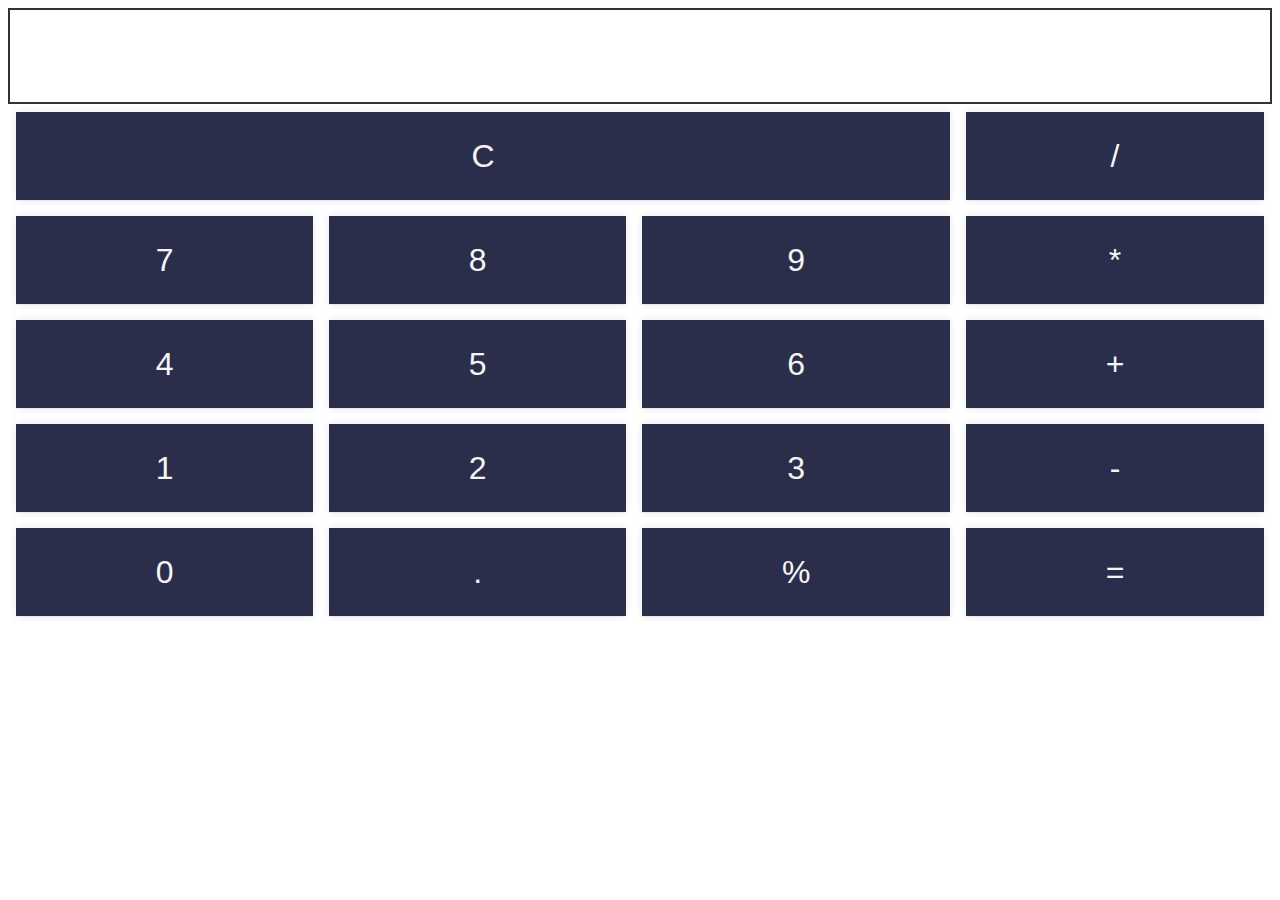
<file: Calculator/index.html>
<!DOCTYPE html>
<html lang="en">
  <head>
    <meta charset="UTF-8" />
    <meta http-equiv="X-UA-Compatible" content="IE=edge" />
    <meta name="viewport" content="width=device-width, initial-scale=1.0" />
    <link rel="stylesheet" href="../Calculator/styles.css" />
    <title>Calculator</title>
  </head>
  <body>
    <main class="grid">
      <input type="text" id="box" />
      <button
        class="buttons buttons__primary grid--cbox"
        value="C"
        onclick="clr()"
      >
        C
      </button>
      <button
        class="buttons buttons__primary"
        value="/"
        onclick="inputCalc(this)"
      >
        /
      </button>
      <button
        class="buttons buttons__primary"
        value="7"
        onclick="inputCalc(this)"
      >
        7
      </button>
      <button
        class="buttons buttons__primary"
        value="8"
        onclick="inputCalc(this)"
      >
        8
      </button>
      <button
        class="buttons buttons__primary"
        value="9"
        onclick="inputCalc(this)"
      >
        9
      </button>
      <button
        class="buttons buttons__primary"
        value="*"
        onclick="inputCalc(this)"
      >
        *
      </button>
      <button
        class="buttons buttons__primary"
        value="4"
        onclick="inputCalc(this)"
      >
        4
      </button>
      <button
        class="buttons buttons__primary"
        value="5"
        onclick="inputCalc(this)"
      >
        5
      </button>
      <button
        class="buttons buttons__primary"
        value="6"
        onclick="inputCalc(this)"
      >
        6
      </button>
      <button
        class="buttons buttons__primary"
        value="+"
        onclick="inputCalc(this)"
      >
        +
      </button>
      <button
        class="buttons buttons__primary"
        value="1"
        onclick="inputCalc(this)"
      >
        1
      </button>
      <button
        class="buttons buttons__primary"
        value="2"
        onclick="inputCalc(this)"
      >
        2
      </button>
      <button
        class="buttons buttons__primary"
        value="3"
        onclick="inputCalc(this)"
      >
        3
      </button>
      <button
        class="buttons buttons__primary"
        value="-"
        onclick="inputCalc(this)"
      >
        -
      </button>
      <button
        class="buttons buttons__primary"
        value="0"
        onclick="inputCalc(this)"
      >
        0
      </button>
      <button
        class="buttons buttons__primary"
        value="."
        onclick="inputCalc(this)"
      >
        .
      </button>
      <button
        class="buttons buttons__primary"
        value="%"
        onclick="inputCalc(this)"
      >
        %
      </button>
      <button class="buttons buttons__primary" value="=" onclick="equalTo()">
        =
      </button>
    </main>
    <script src="../Calculator/main.js"></script>
  </body>
</html>
</file>
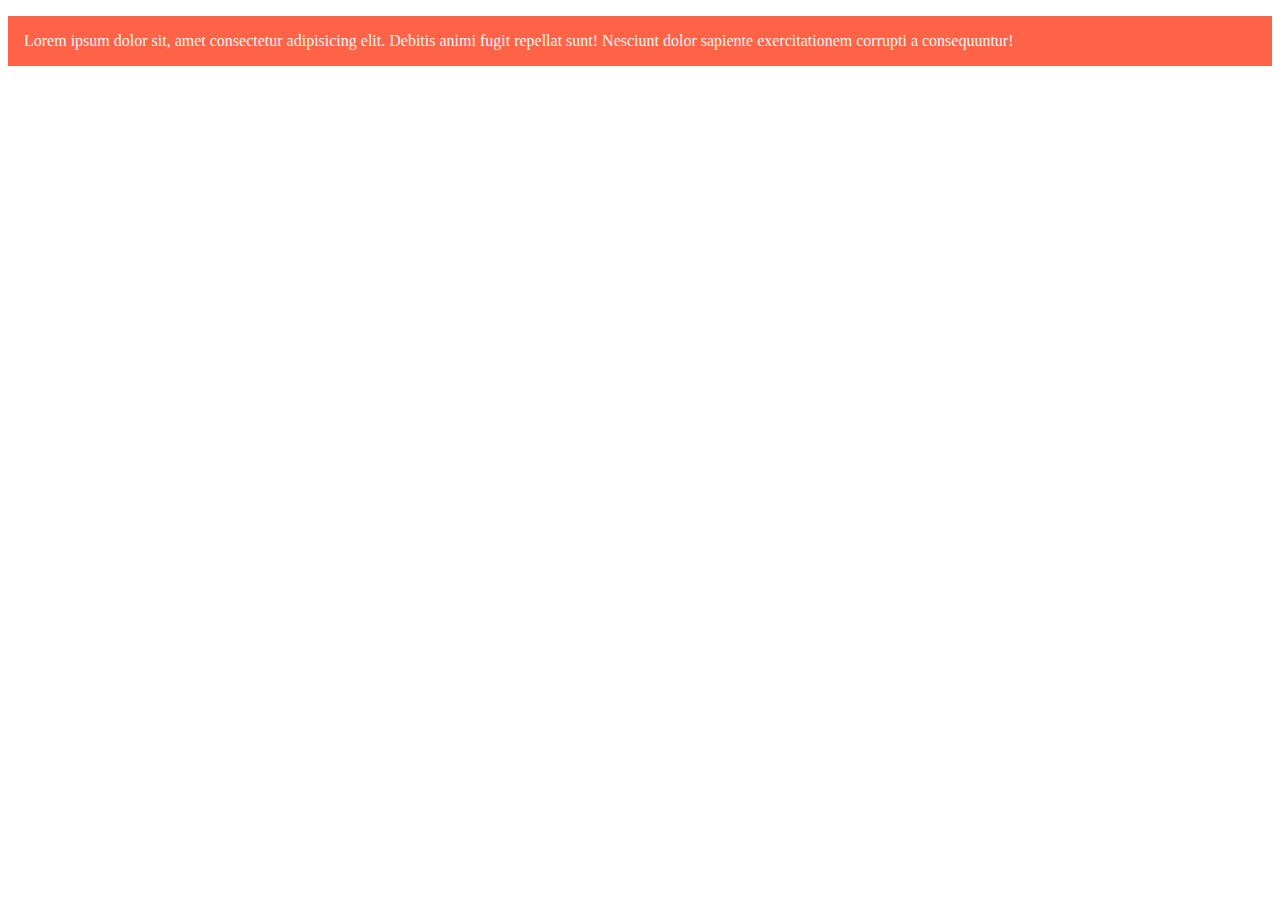
<file: HTML-DOM/changin-css-content.html>
<!DOCTYPE html>
<html lang="en">
  <head>
    <meta charset="UTF-8" />
    <meta http-equiv="X-UA-Compatible" content="IE=edge" />
    <meta name="viewport" content="width=device-width, initial-scale=1.0" />
    <title>Document</title>
    <style>
      #text {
        background-color: tomato;
        color: whitesmoke;
      }
    </style>
  </head>
  <body>
    <p id="text">
      Lorem ipsum dolor sit, amet consectetur adipisicing elit. Debitis animi
      fugit repellat sunt! Nesciunt dolor sapiente exercitationem corrupti a
      consequuntur!
    </p>
  </body>
  <script>
    // document.getElementById("element_id").style.css_style = "value";
    document.getElementById("text").style.padding = "1rem";
  </script>
</html>
</file>
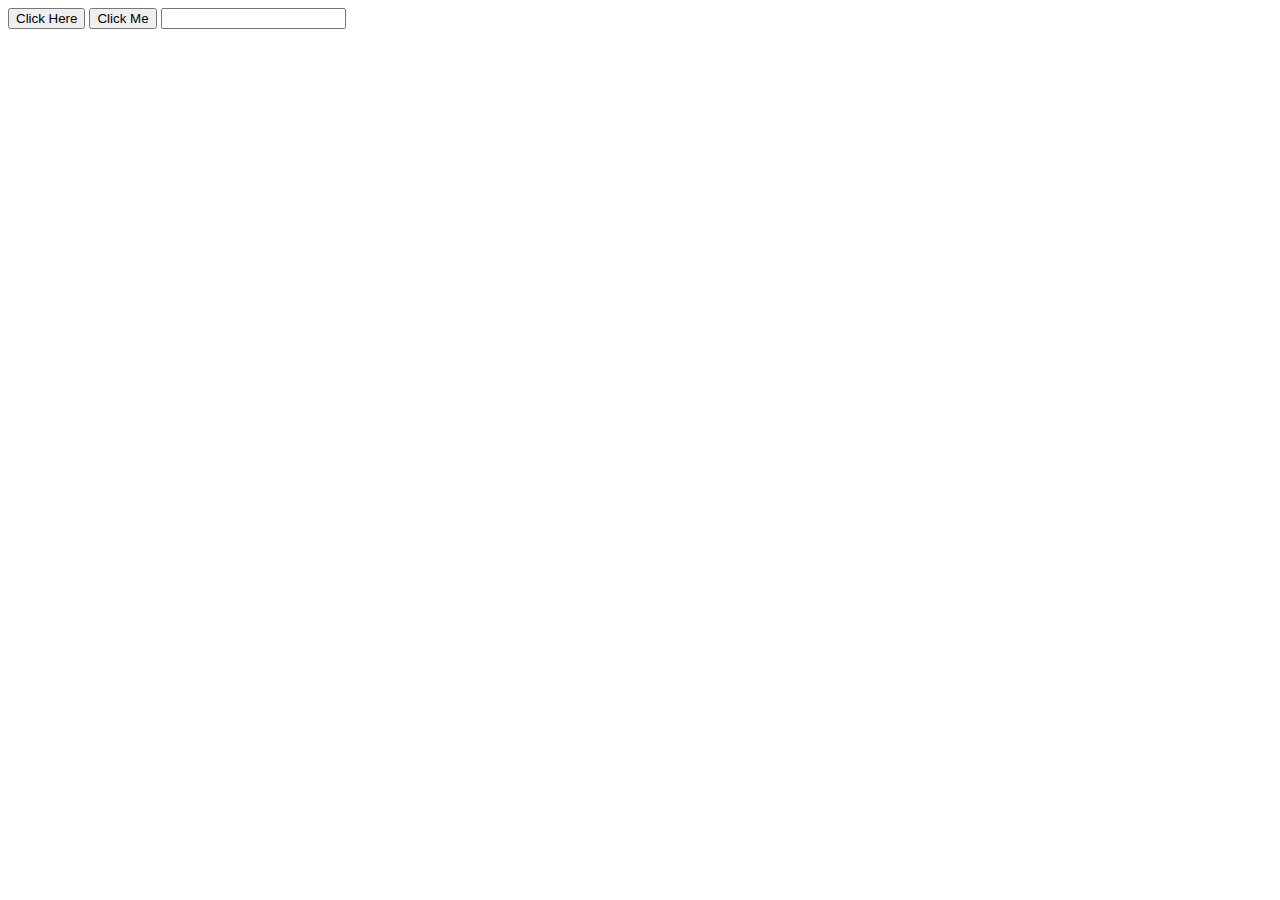
<file: HTML-DOM/dom-events.html>
<!-- 
Handling HTML events 
The onload and onunload events are triggered when the user enters or leaves the page.
-->
<!DOCTYPE html>
<html lang="en">
  <head>
    <meta charset="UTF-8" />
    <meta http-equiv="X-UA-Compatible" content="IE=edge" />
    <meta name="viewport" content="width=device-width, initial-scale=1.0" />
    <title>Document</title>
  </head>

  <!--The onload and onunload events can be used to deal with cookies.
    Here, checkCookies() function is just for examples-->
  <body onload="checkCookies()">
    <!-- On button click (USING INLINE SCRIPT)-->
    <button onclick="this.innerHTML = 'You clicked'">Click Here</button>

    <!-- On button click (USING FUNCTION) -->
    <button onclick="buttonClick(this)">Click Me</button>
    <!-- The onchange event is often used in combination with validation of input
    fields. Below is an example of how to use the onchange. The upperCase()
    function will be called when a user changes the content of an input field. -->
    <input type="text" id="fname" onchange="upperCase()" />
  </body>
  <script>
    function buttonClick(id) {
      id.innerHTML = "Just clicked";
    }
  </script>
</html>
</file>
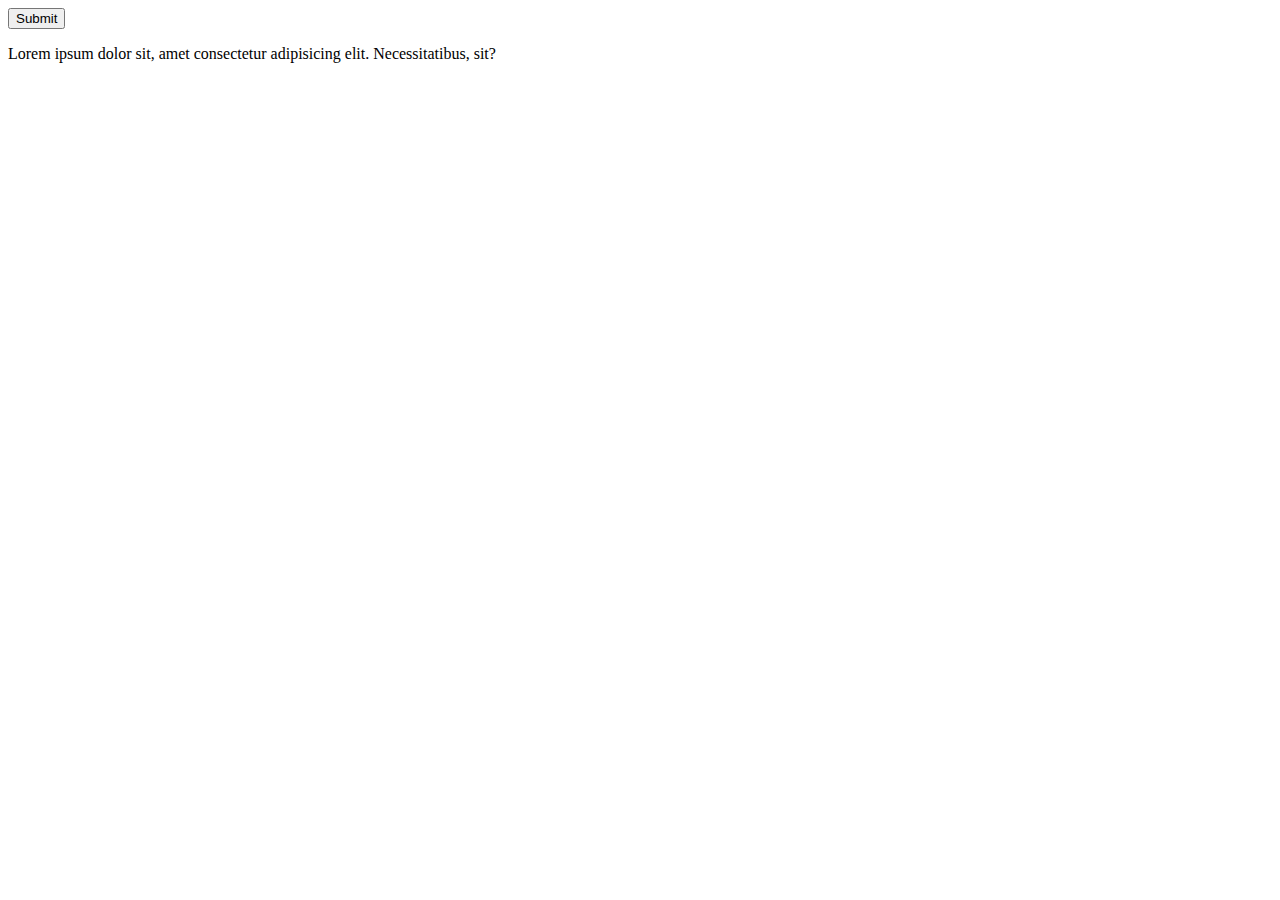
<file: HTML-DOM/event-listener.html>
<!-- DOM Event listener 
    We can add as many events in elements i.e there is no boundaries
    Basic Syntax------;
    element.addEventListener(event, function, useCapture);
    
    Example-----------;
    button.addEventListener("click", myfunction);
    
    
    
    NOTE: function is passed as property (anonymous function if there need parameter) and useCapture is optional

Event propagation means which event should be handle first
There are two ways of event propagation(event handling) in the HTML DOM, bubbling and capturing.

In bubbling the inner most element's event is handled first and then the outer
In capturing the outer most element's event is handled first and then the inner

we can specify the propagation type by using the "useCapture" parameter:
addEventListener(event, function, useCapture);

DEFAULT Parameter: false (indicates bubbling propagation)
Manual             true (indicates capturing propagation)
 -->
<html>
  <body>
    <button id="btn">Submit</button>
    <p id="text">
      Lorem ipsum dolor sit, amet consectetur adipisicing elit. Necessitatibus,
      sit?
    </p>
  </body>
  <script>
    // If we have to pass arguments in function, we should create anonymous function
    // We using capturing propagation here (passed third arguments as true which indicates capturing)
    // Button event
    document.getElementById("btn").addEventListener(
      "click",
      function () {
        clickFunction(this);
      },
      true
    );

    function clickFunction(id) {
      id.innerHTML = "Clicked";
    }

    // Paragraph event
    document.getElementById("text").addEventListener("mousemove", textChanger);
    function textChanger() {
      document.getElementById("text").innerHTML = Math.random();
    }

    /* Removing event listener
    document
      .getElementById("text")
      .removeEventListener("mousemove", textChanger);
      */
  </script>
</html>
</file>
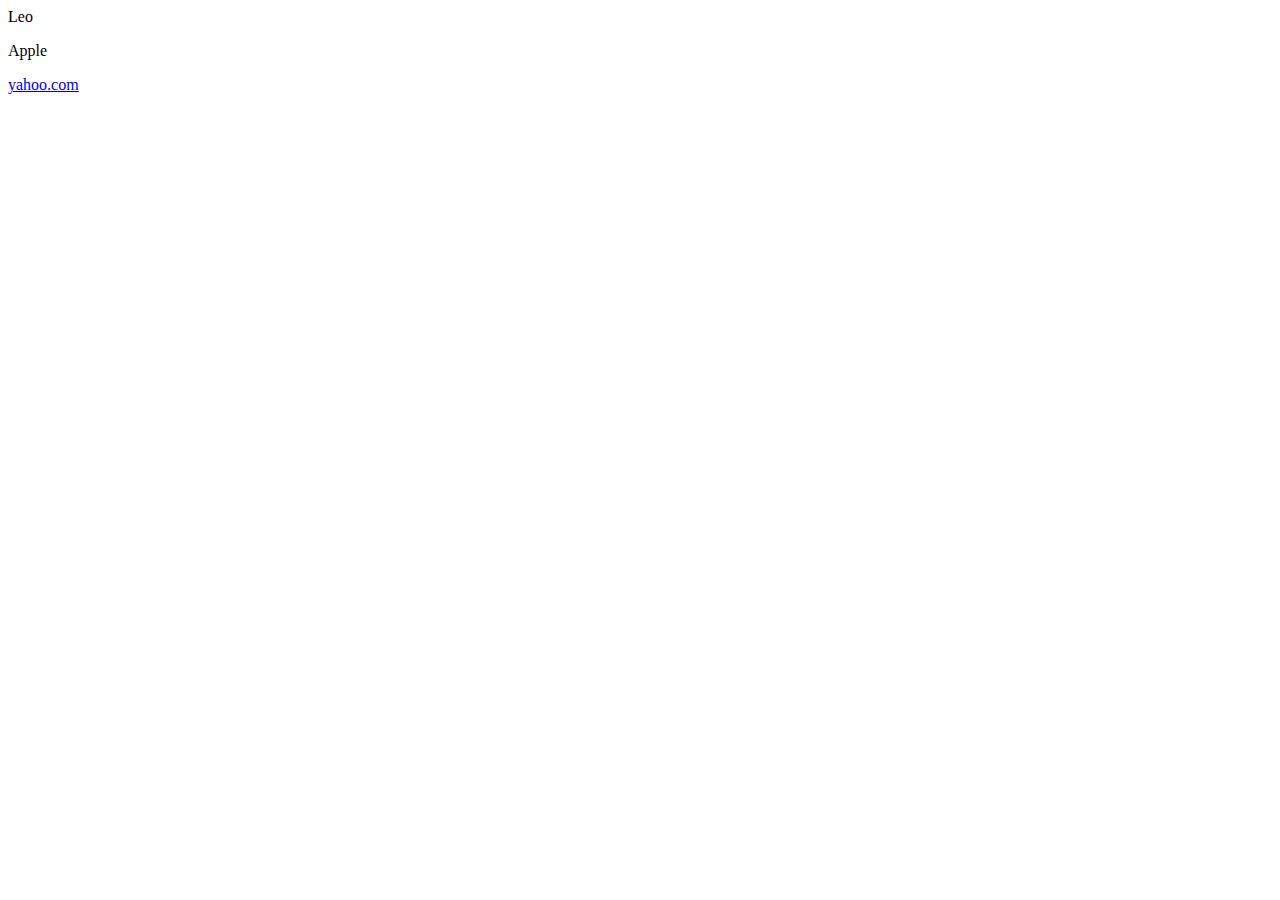
<file: HTML-DOM/finding-elments.html>
<!-- If the element is found, the method will return the element as an object (in
element). If the element is not found, element will contain null. -->
<body>
  <p class="intro>Welcome</p>
  <p id="person">Leo</p>
  <p class="fruit">Apple</p>
  <a href="#">yahoo.com</a>
  <script>
    const person = document.getElementById("person");
    const fruit = document.getElementsByClassName("fruit");
    const anchor = document.getElementsByTagName(a);
    
    // Finding elements by CSS selectors
    // This example returns a list of all <p> elements with class="intro".
    const x = document.querySelectorAll("p.intro");
  </script>
</body>
</file>
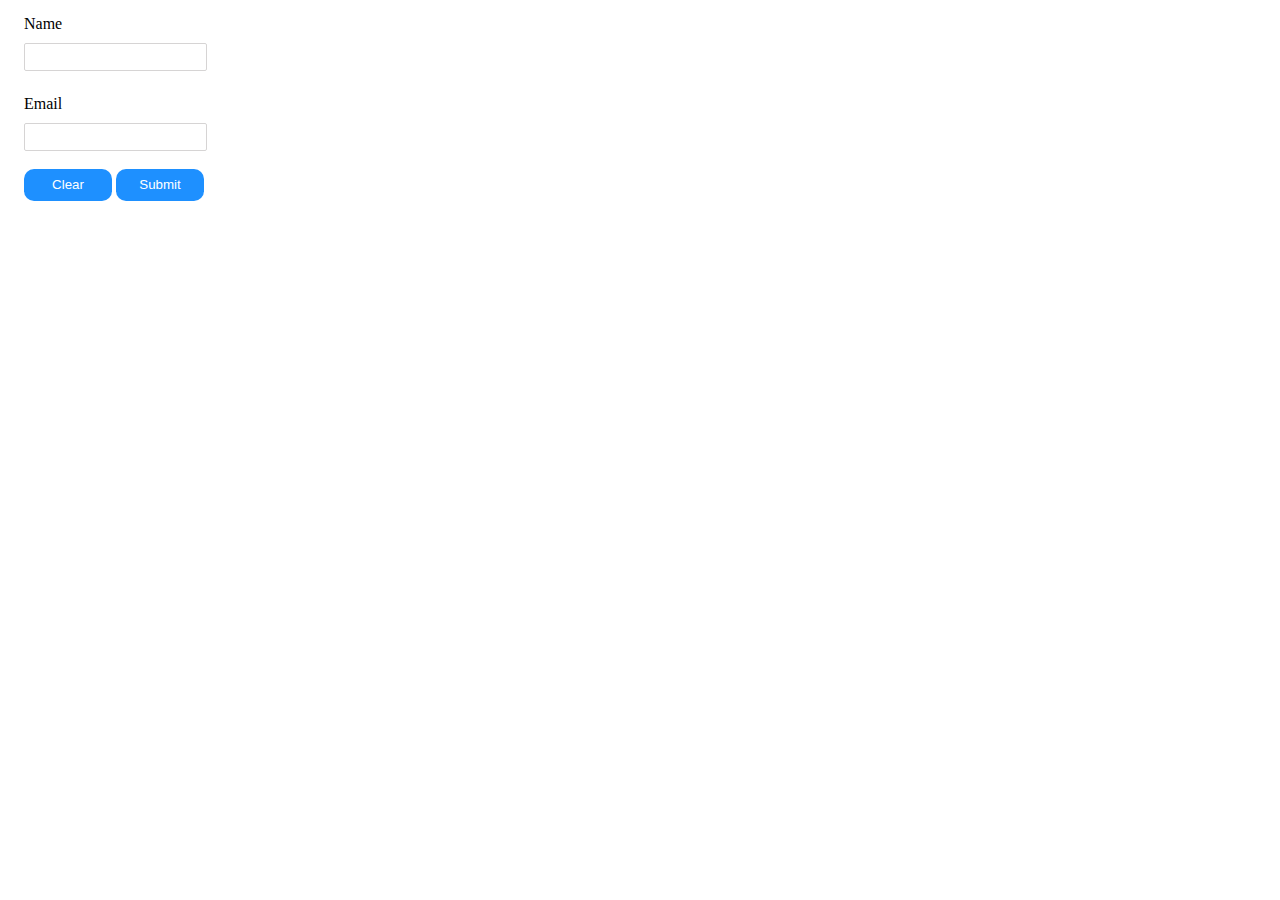
<file: HTML-DOM/form-validation.html>
<!-- 
form validation using js
technique to validate form 
      use js function
      use required keyword in input field
-->
<!DOCTYPE html>
<html lang="en">
  <head>
    <meta charset="UTF-8" />
    <meta http-equiv="X-UA-Compatible" content="IE=edge" />
    <meta name="viewport" content="width=device-width, initial-scale=1.0" />
    <title>Document</title>
    <style>
      form {
        margin-left: 1rem;
        line-height: 2rem;
      }
      label {
        display: block;
      }

      .form-item {
        margin-bottom: 1rem;
      }

      button {
        border-radius: 10px;
        background-color: dodgerblue;
        color: rgb(255, 255, 255);
        border-style: none;
        height: 2rem;
        width: 5.5rem;
      }

      button:hover {
        background-color: rgb(0, 17, 255);
        cursor: pointer;
      }

      input[type="text"],
      input[type="email"] {
        border: 1px solid rgb(214, 212, 212);
        height: 1.5rem;
        border-radius: 2px;
      }
    </style>
  </head>
  <body>
    <form action="" name="sign-in" onsubmit="return validateForm();">
      <div class="form-item">
        <label for="name">Name</label>
        <input id="name" type="text" name="name" />
      </div>
      <div class="form-item">
        <label for="email">Email</label>
        <input id="email" type="email" name="email" required />
      </div>
      <div class="form-item">
        <button type="reset">Clear</button>
        <button type="submit">Submit</button>
      </div>
    </form>
    <script>
      function validateForm() {
        let name = document.forms["sign-in"]["name"].value;
        if (name == "") {
          alert("Name field can't be empty");
          return false;
        }
      }
    </script>
  </body>
</html>
</file>
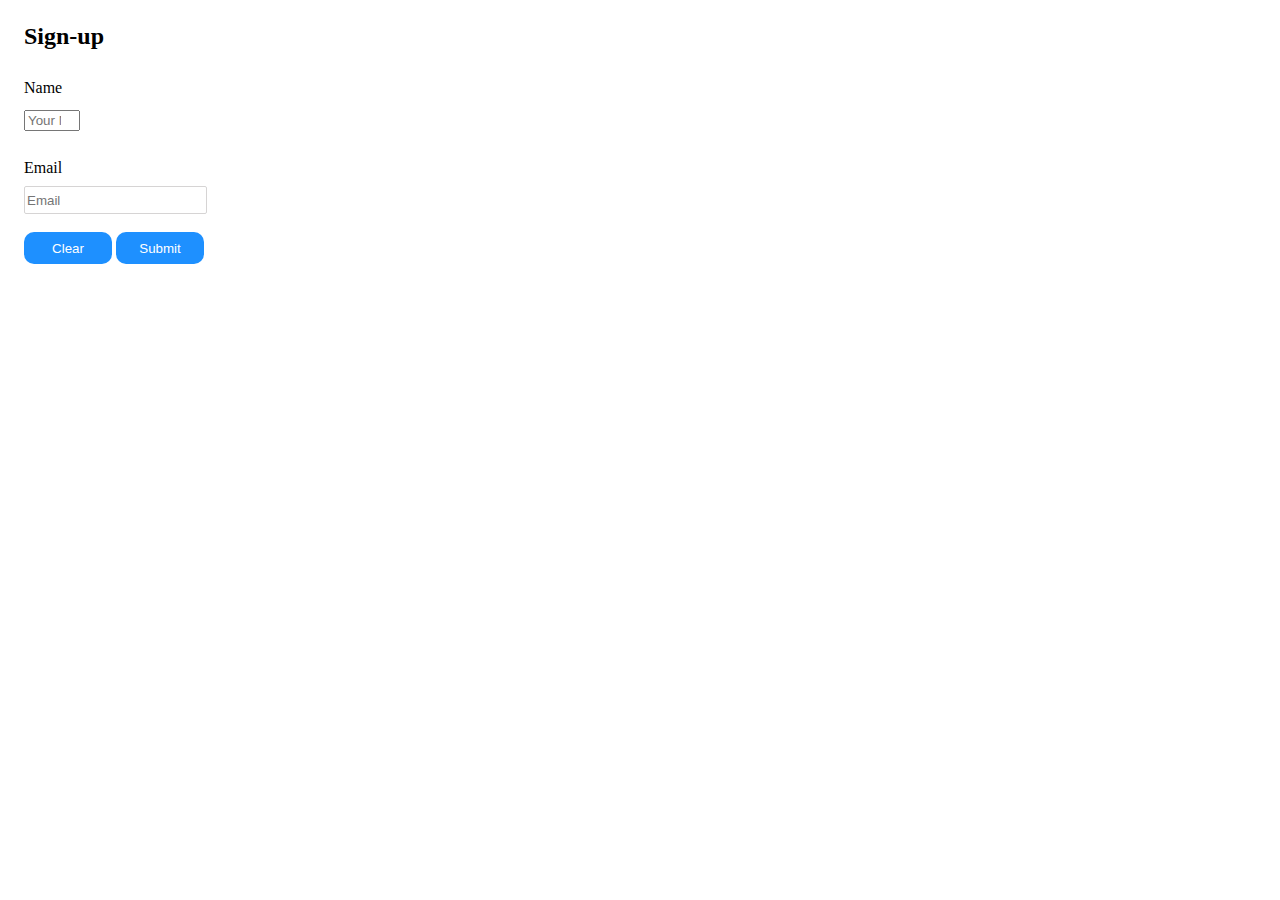
<file: HTML-DOM/login-form.html>
<!DOCTYPE html>
<html lang="en">
  <head>
    <meta charset="UTF-8" />
    <meta http-equiv="X-UA-Compatible" content="IE=edge" />
    <meta name="viewport" content="width=device-width, initial-scale=1.0" />
    <title>Document</title>
    <style>
      form {
        margin-left: 1rem;
        line-height: 2rem;
      }
      label {
        display: block;
      }

      .form-item {
        margin-bottom: 1rem;
      }

      button {
        border-radius: 10px;
        background-color: dodgerblue;
        color: rgb(255, 255, 255);
        border-style: none;
        height: 2rem;
        width: 5.5rem;
      }

      button:hover {
        background-color: rgb(0, 17, 255);
        cursor: pointer;
      }

      input[type="text"],
      input[type="email"] {
        border: 1px solid rgb(214, 212, 212);
        height: 1.5rem;
        border-radius: 2px;
      }
    </style>
  </head>
  <body>
    <form>
      <h2>Sign-up</h2>
      <div class="form-item">
        <label for="name">Name</label>
        <input
          type="number"
          id="name"
          placeholder="Your Name"
          min="5"
          max="15"
          required
        />
        <p id="name-error"></p>
      </div>
      <div class="form-item">
        <label for="email">Email</label>
        <input type="email" id="email" placeholder="Email" />
      </div>
      <div class="form-item">
        <button type="reset">Clear</button>
        <button type="submit" onclick="checkError()">Submit</button>
      </div>
    </form>
    <script>
      function checkError() {
        const name = document.getElementById("name");
        if (!name.checkValidity()) {
          document.getElementById("name-error").innerHTML =
            "Name must be between 5-10 characters";
        }
      }
      const email = document.getElementById("email");
    </script>
  </body>
</html>
</file>
<file: Calculator/styles.css>
*,
*::before,
*::after {
    box-sizing: border-box;
}

body {
    font-size: 62.5%;
}

.grid {
    display: grid;
    grid-template-columns: repeat(4, auto);
    grid-template-rows: repeat(6, auto);

}


.buttons {
    border-style: none;
    margin: 0.5rem;
    width: auto;
    height: 5.5rem;
    font-size: 2rem;
}

.buttons__primary {
    background-color: #2B2E4A;
    box-shadow: rgba(17, 17, 26, 0.05) 0px 1px 0px, rgba(17, 17, 26, 0.1) 0px 0px 8px;
    color: whitesmoke;
}

.grid--cbox {
    grid-column: 1 / 4;
}

.buttons:hover {
    background-color: #1a1c2c;
    cursor: pointer;
}

#box {
    border: 2px solid rgb(51, 50, 50);
    width: auto;
    color: #424346;
    grid-column: 1 / 5;
    overflow: hidden;
    font-size: 3rem;
    height: 6rem;
}
</file>
